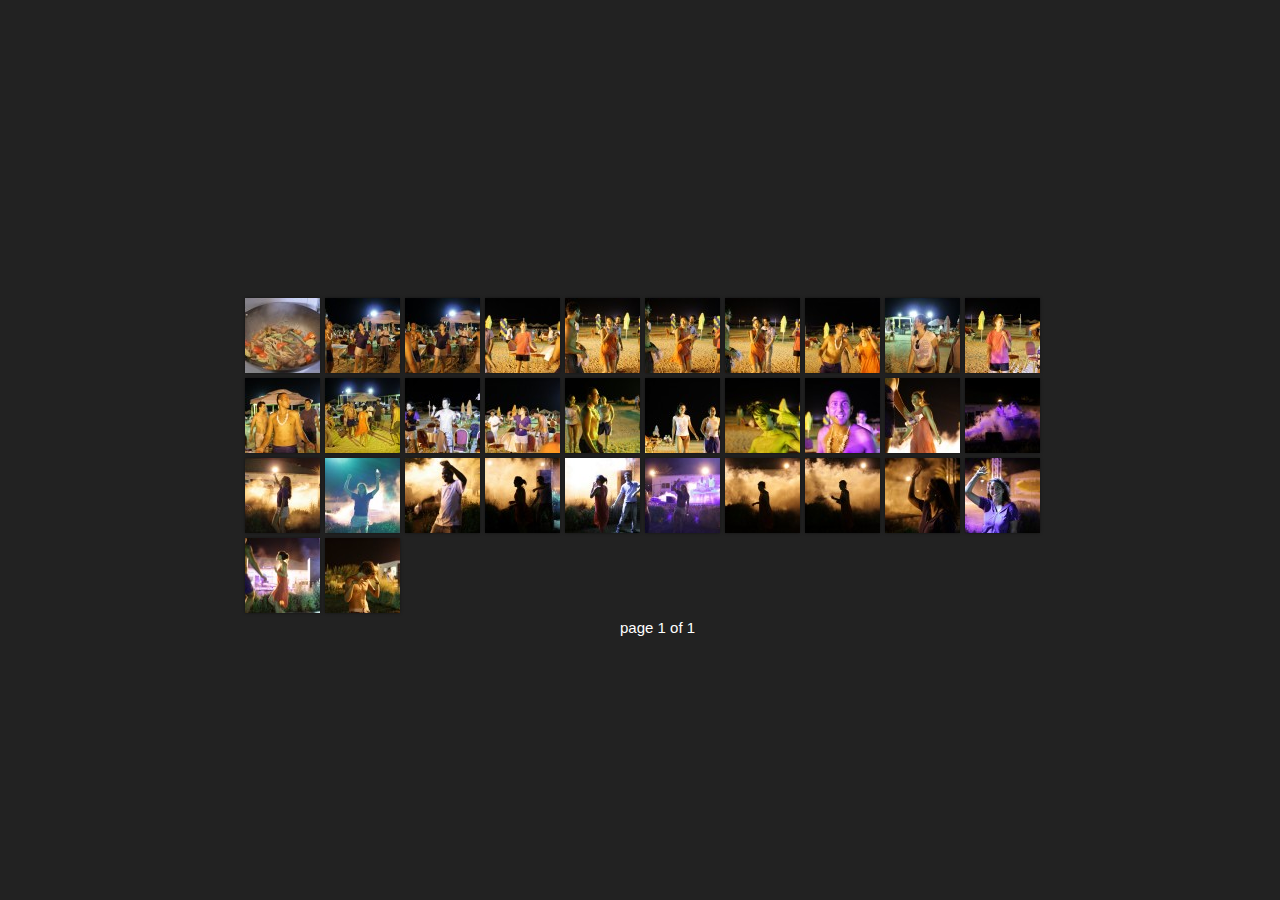
<file: bp/index.html>
<!DOCTYPE HTML PUBLIC "-//W3C//DTD HTML 4.01//EN" "http://www.w3.org/TR/html4/strict.dtd">
<html>
<head>
	<meta http-equiv="content-type" content="text/html; charset=utf-8">
	<title>SimpleViewer Gallery</title>
</head>

<body>

	<!--START SIMPLEVIEWER EMBED -->
	<script type="text/javascript" src="svcore/js/simpleviewer.js"></script>
	<script type="text/javascript">
	simpleviewer.ready(function () {
		simpleviewer.load('sv-container', '100%', '100%', '222222', true);
	});
	</script>
	<div id="sv-container"></div>
	<!--END SIMPLEVIEWER EMBED -->

</body>
</html>
</file>
